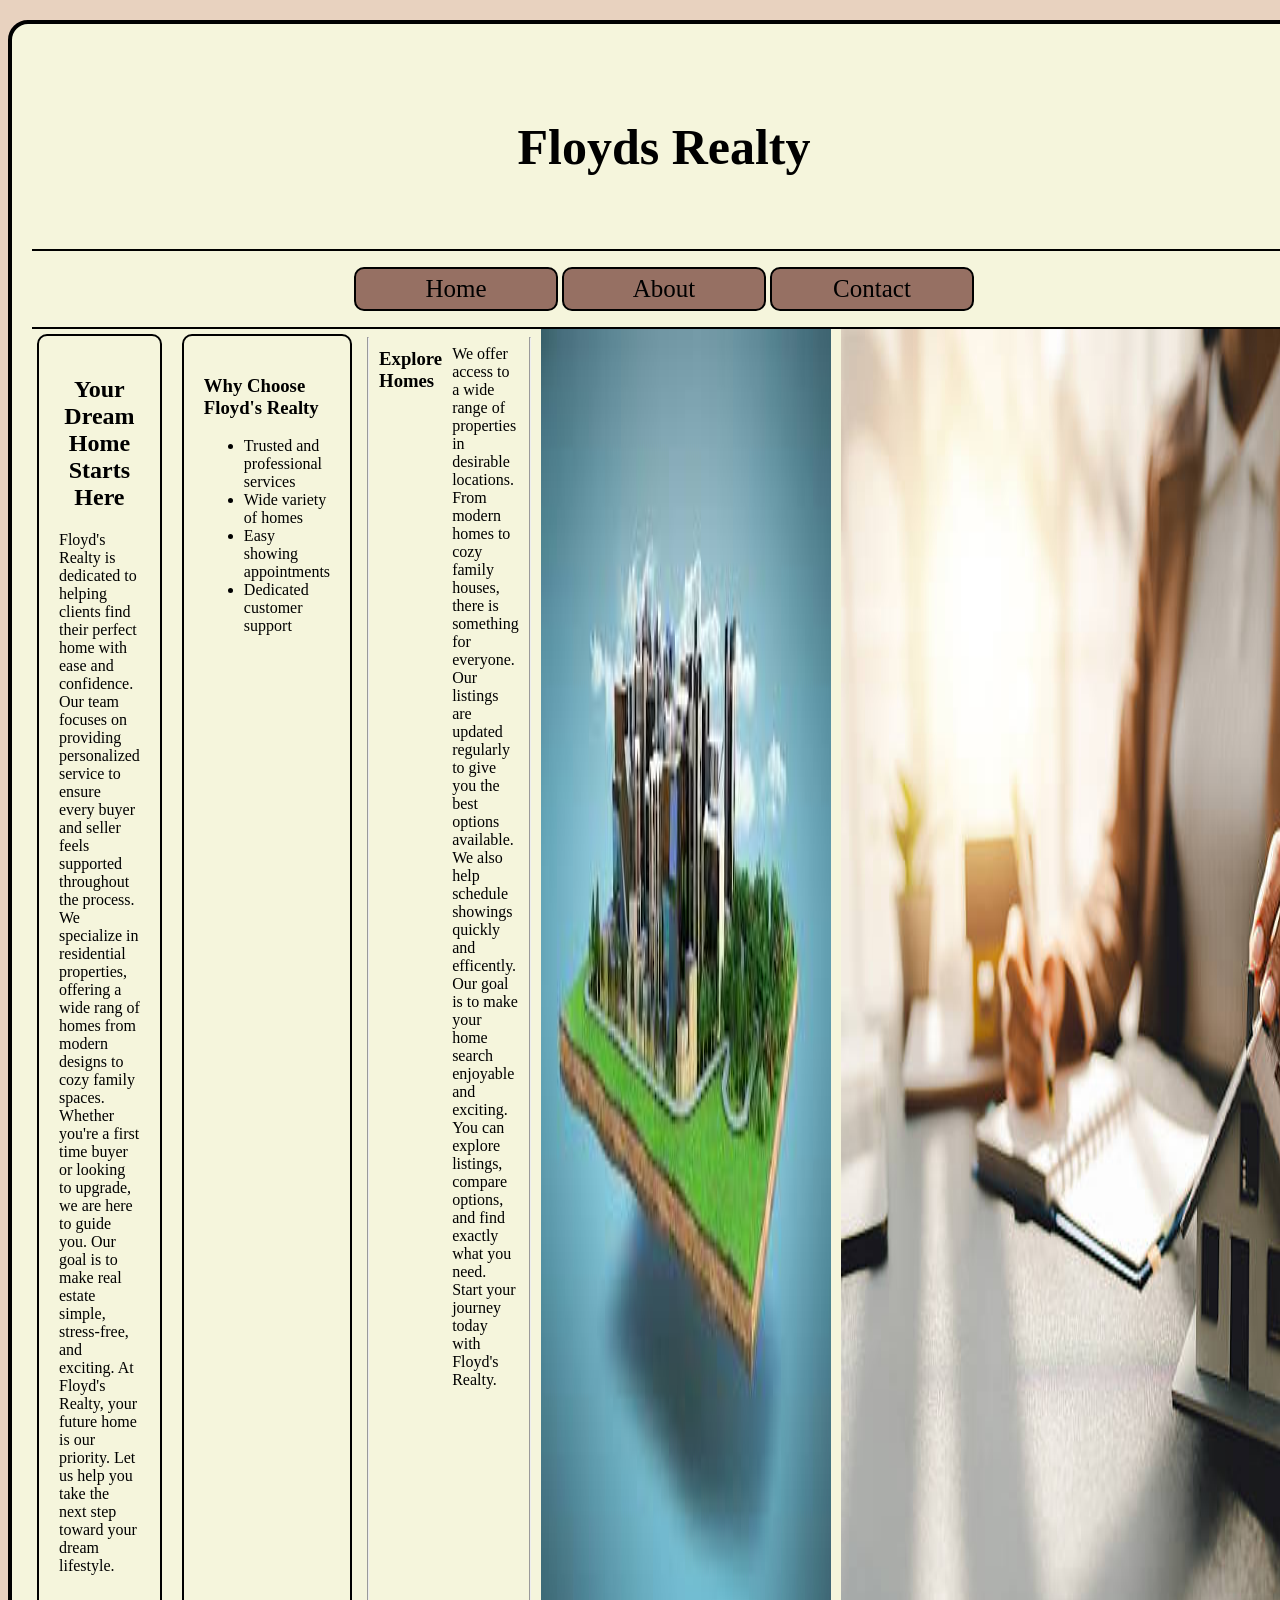
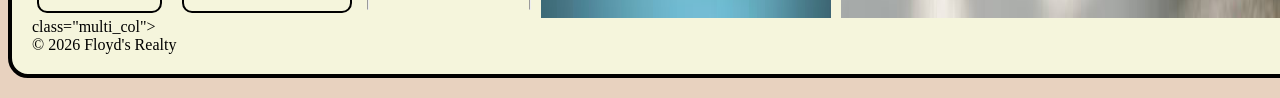
<file: adv_css/index.html>
<!DOCTYPE html>
<html lang="en">

<head>
    <meta charset="UTF-8">
    <meta name="viewport" content="width=device-width, initial-scale=1.0">
    <title>Floyd's Realty</title>
    <link rel="stylesheet" href="css/styles.css">
</head>

<body>
    <div id="container">
        <header>
            <h1>Floyds Realty</h1>
        </header>
        <nav>
            <ul>
                <li><a href="index.html">Home</a></li>
                <li><a href="about.html">About</a></li>
                <li><a href="contact.html">Contact</a></li>
            </ul>
        </nav>

        <main class="multi_col">

        <section>
             <h2>Your Dream Home Starts Here</h2>
            <p>Floyd's Realty is dedicated to helping clients find their perfect home with ease and confidence. Our team focuses on providing personalized service to ensure every buyer and seller feels supported throughout the process. We specialize in residential properties, offering a wide rang of homes from modern designs to cozy family spaces. Whether you're a first time buyer or looking to upgrade, we are here to guide you. Our goal is to make real estate simple, stress-free, and exciting. At Floyd's Realty, your future home is our priority. Let us help you take the next step toward your dream lifestyle.</p>
        </section>
            
        <aside>

            
         <h3>Why Choose Floyd's Realty</h3>

        <ul>
            <li>Trusted and professional services</li>
            <li>Wide variety of homes</li>
            <li>Easy showing appointments</li>
            <li>Dedicated customer support</li>
        </ul>
             </aside>
            
        <hr>

       

        <h3>Explore Homes</h3>

        <p>
            We offer access to a wide range of properties in desirable locations.
            From modern homes to cozy family houses, there is something for everyone.
            Our listings are updated regularly to give you the best options available.
            We also help schedule showings quickly and efficently.
            Our goal is to make your home search enjoyable and exciting.
            You can explore listings, compare options, and find exactly what you need.
            Start your journey today with Floyd's Realty.
        </p>

        <hr>
        
        <img src="images/house.jpg" alt="House">
        <img src="images/signature.jpg" alt="Signature">

        <br><br>

        <a href="https://www.zillow.com" target="_blank">Browse Homes on Zillow</a><br>
        <a href="https://www.realtor.com" target="_blank">Search Listings on Realtor</a>

     
    </main>class="multi_col">

        <footer>&copy; 2026 Floyd's Realty</footer>
    </div>
</body>

</html>
</file>
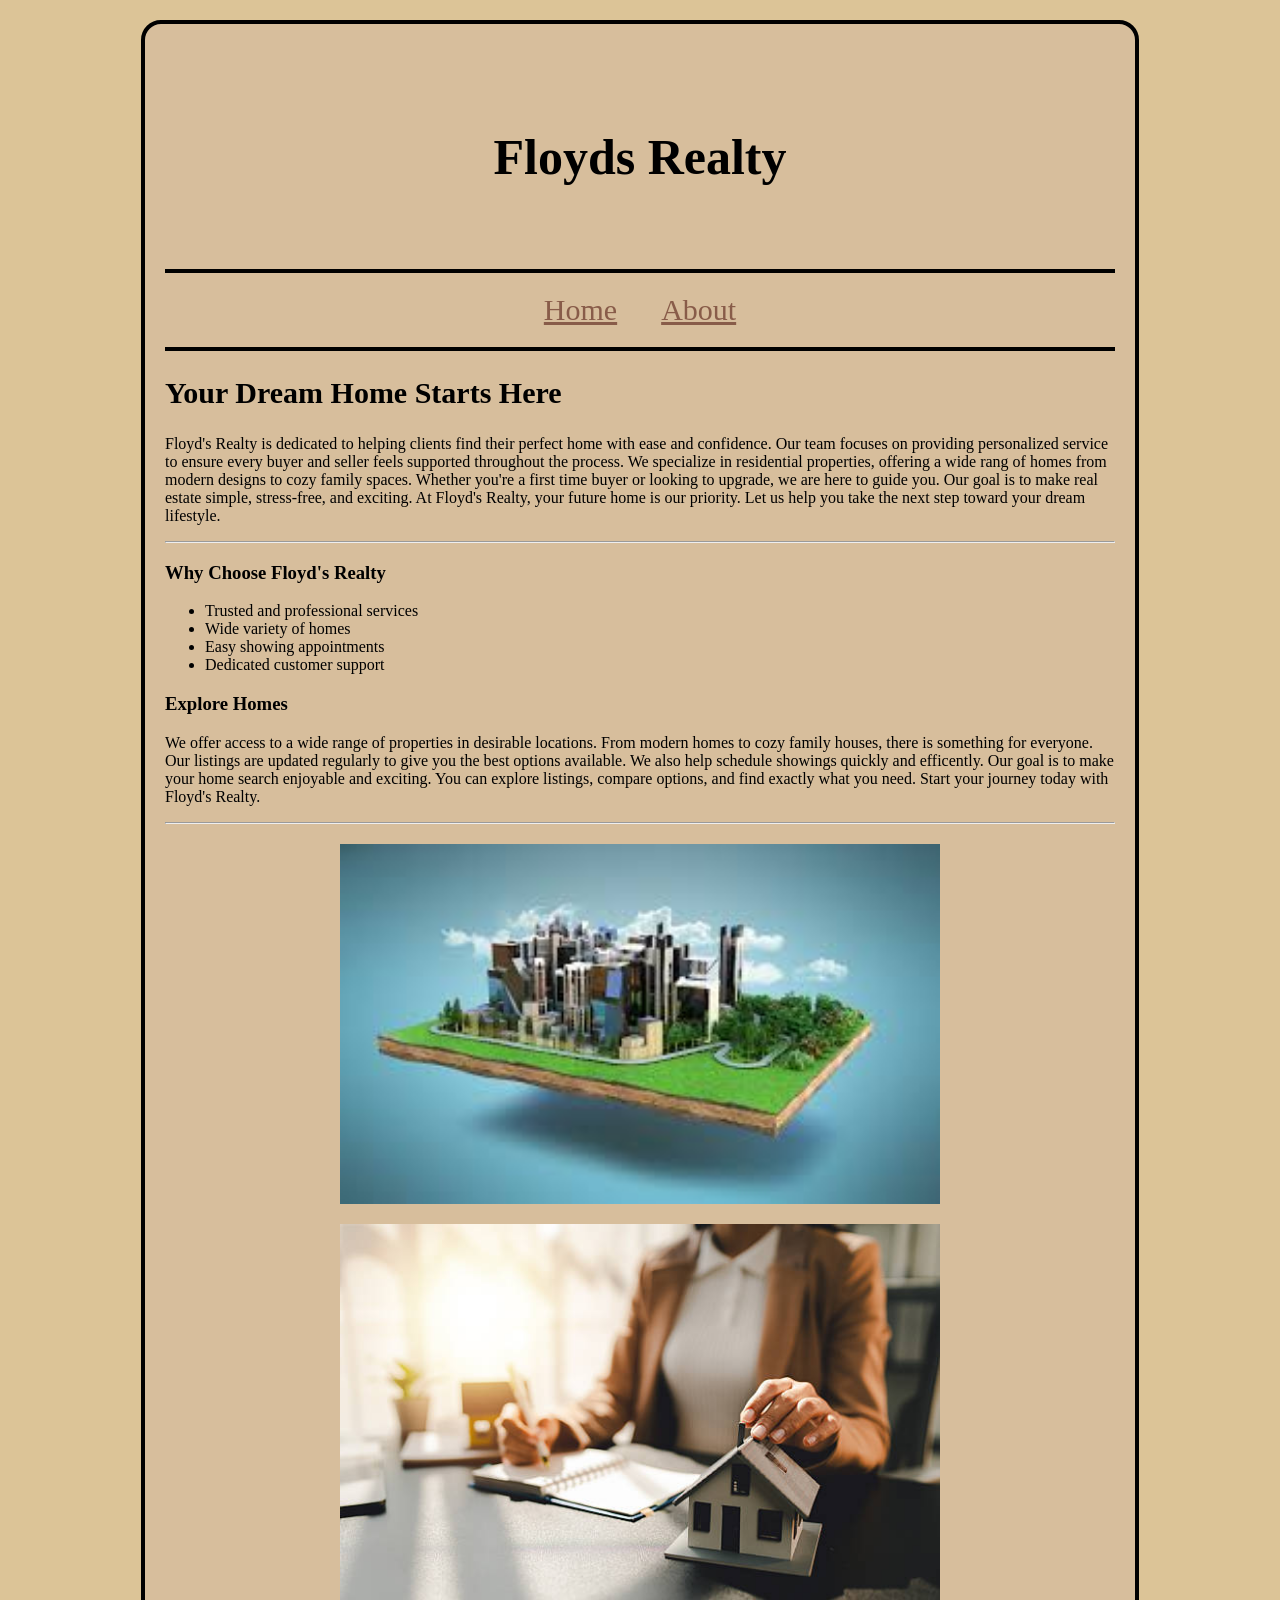
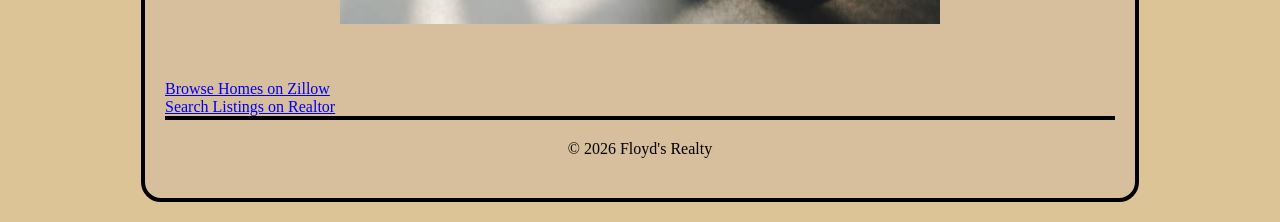
<file: html5_css/index.html>
<!DOCTYPE html>
<html lang="en">

<head>
    <meta charset="UTF-8">
    <meta name="viewport" content="width=device-width, initial-scale=1.0">
    <title>Floyd's Realty</title>
    <link rel="stylesheet" href="css/styles.css">
</head>

<body>
    <div id="container">
        <header>
            <h1>Floyds Realty</h1>
        </header>
        <nav>
            <a href="index.html">Home</a>
            <a href="about.html">About</a>
            
        </nav>
        <main>
            <h2>Your Dream Home Starts Here</h2>
            <p>Floyd's Realty is dedicated to helping clients find their perfect home with ease and confidence. Our team focuses on providing personalized service to ensure every buyer and seller feels supported throughout the process. We specialize in residential properties, offering a wide rang of homes from modern designs to cozy family spaces. Whether you're a first time buyer or looking to upgrade, we are here to guide you. Our goal is to make real estate simple, stress-free, and exciting. At Floyd's Realty, your future home is our priority. Let us help you take the next step toward your dream lifestyle.</p>
        
        <hr>

        <h3>Why Choose Floyd's Realty</h3>

        <ul>
            <li>Trusted and professional services</li>
            <li>Wide variety of homes</li>
            <li>Easy showing appointments</li>
            <li>Dedicated customer support</li>
        </ul>

        <h3>Explore Homes</h3>

        <p>
            We offer access to a wide range of properties in desirable locations.
            From modern homes to cozy family houses, there is something for everyone.
            Our listings are updated regularly to give you the best options available.
            We also help schedule showings quickly and efficently.
            Our goal is to make your home search enjoyable and exciting.
            You can explore listings, compare options, and find exactly what you need.
            Start your journey today with Floyd's Realty.
        </p>

        <hr>
        
        <img src="images/house.jpg" alt="House">
        <img src="images/signature.jpg" alt="Signature">

        <br><br>

        <a href="https://www.zillow.com" target="_blank">Browse Homes on Zillow</a><br>
        <a href="https://www.realtor.com" target="_blank">Search Listings on Realtor</a>

       
        </main>

        <footer>&copy; 2026 Floyd's Realty</footer>
    </div>
</body>

</html>
</file>
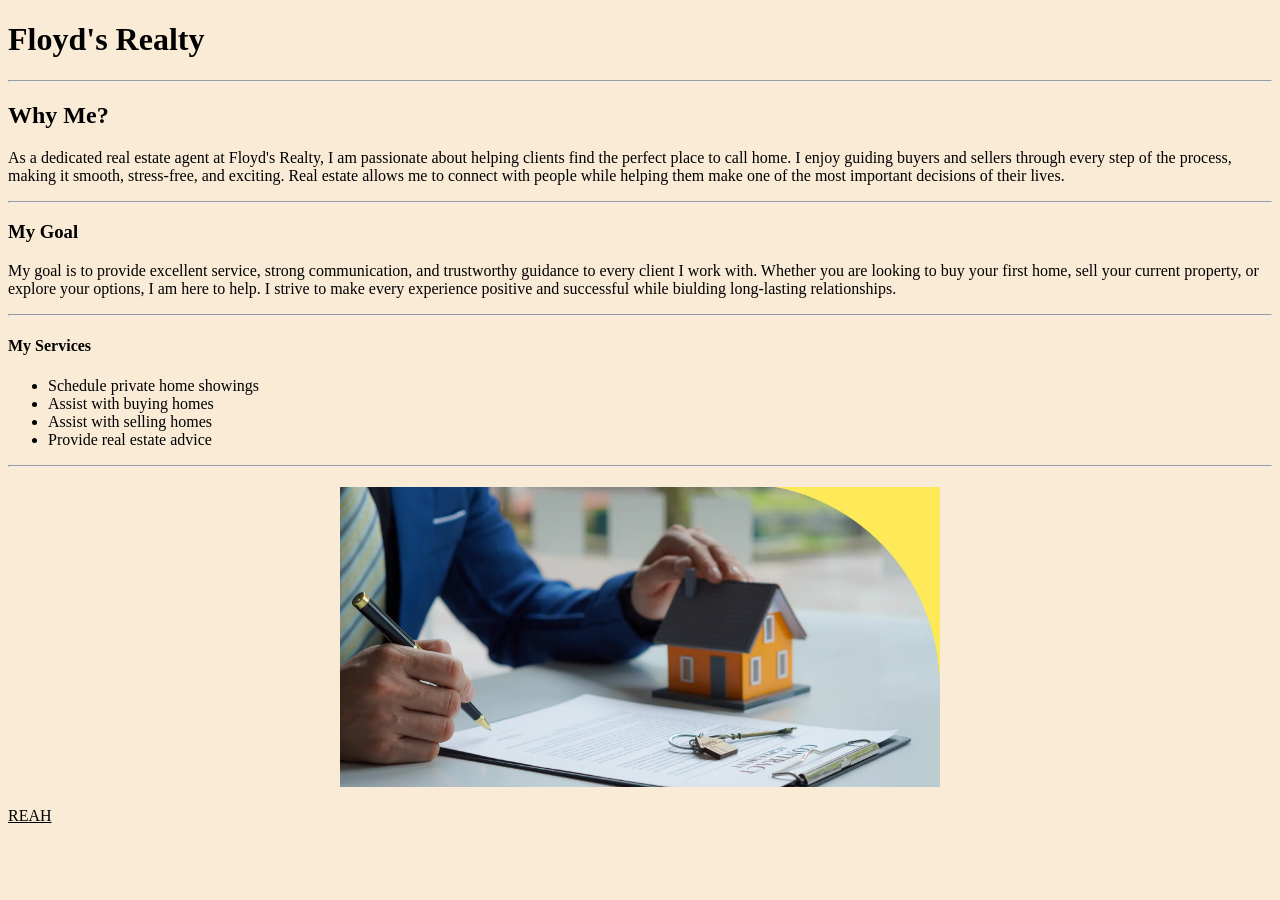
<file: intro_html/index.html>
<!DOCTYPE html>
<html>
   
<head>
    <meta charset="utf-8">
    <title>Floyd's Realty</title>
    <style>
        body {
            background-color: antiquewhite;
        }
        a {
            color:black ;
        }

        img {
            display: block;
            margin: 20px auto;
            width: 600px;
        }
    </style>
</head>

<body>
    <h1>Floyd's Realty</h1>
    <hr>
    <h2>Why Me?</h2>
    <p>As a dedicated real estate agent at Floyd's Realty, I am passionate about helping clients find the perfect place to call home. I enjoy guiding buyers and sellers through every step of the process, making it smooth, stress-free, and exciting. Real estate allows me to connect with people while helping them make one of the most important decisions of their lives.</p>

    <hr>

    <h3>My Goal</h3>

    <p>My goal is to provide excellent service, strong communication, and trustworthy guidance to every client I work with. Whether you are looking to buy your first home, sell your current property, or explore your options, I am here to help. I strive to make every experience positive and successful while biulding long-lasting relationships.</p>

    <hr>

    <h4>My Services</h4>

    <ul>
        <li>Schedule private home showings</li>
        <li>Assist with buying homes</li>
        <li>Assist with selling homes</li>
        <li>Provide real estate advice</li>
    </ul>
    <hr>
    <img src="what-is-real-estate.webp" alt="Paperwork">
    <a href="https://www.realtor.com/realestateandhomes-search/Jasper_TN" target="_blank">REAH</a>

    


  

</body>

</html>
</file>
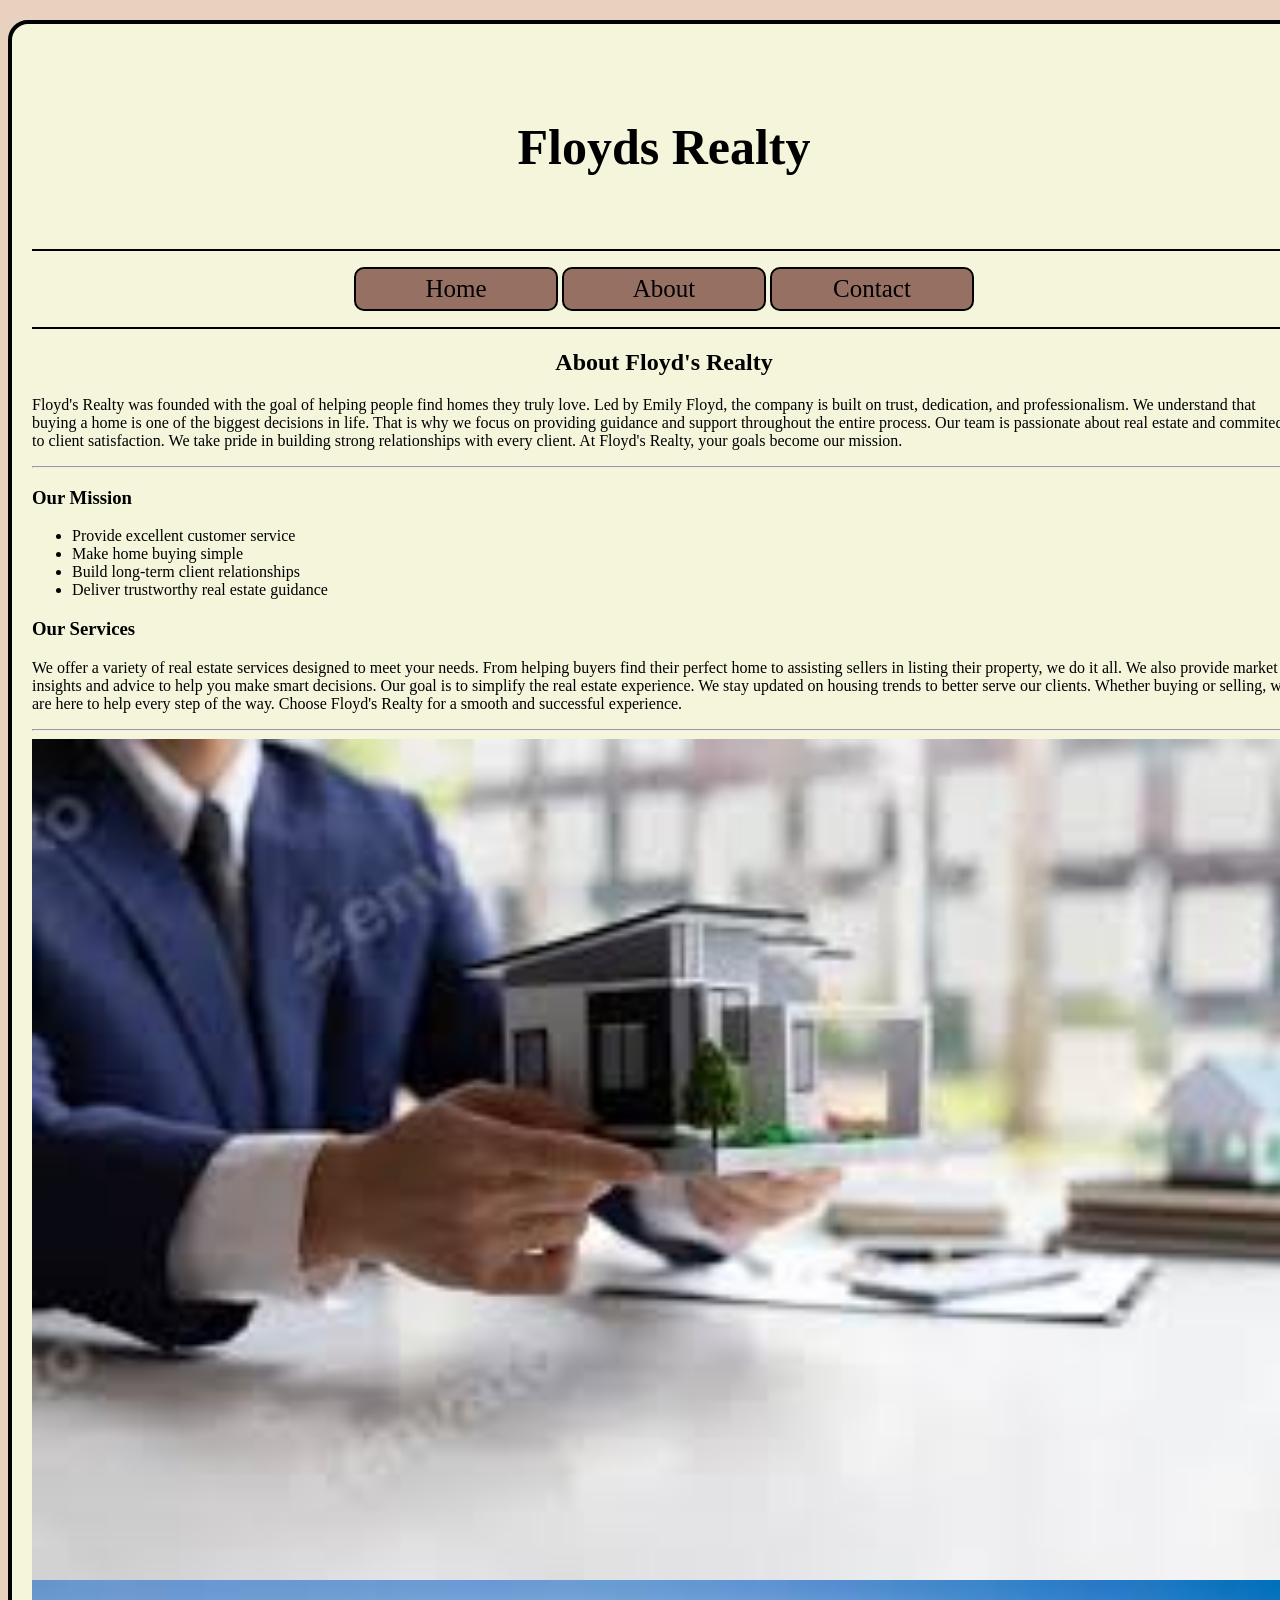
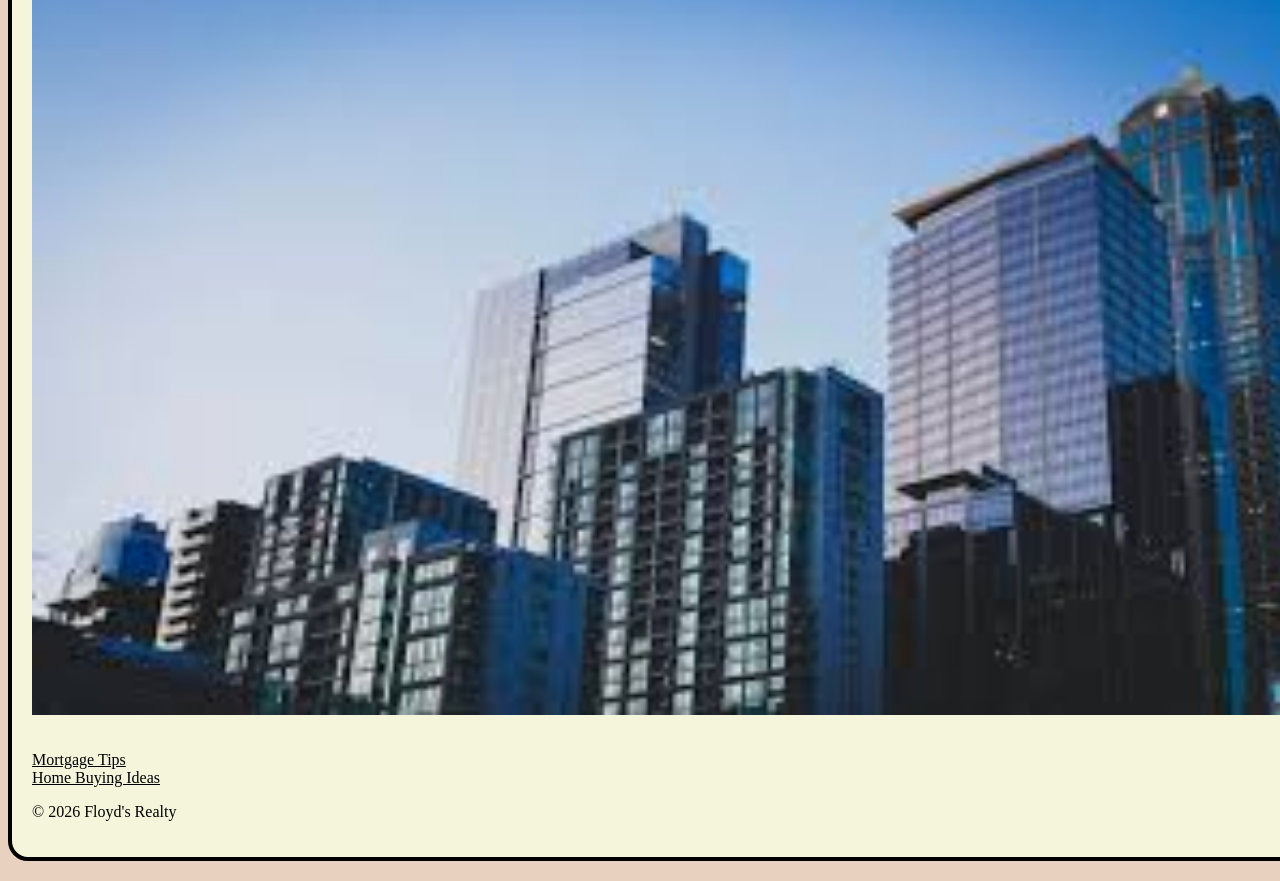
<file: adv_css/about.html>
<!DOCTYPE html>
<html lang="en">

<head>
    <meta charset="UTF-8">
    <meta name="viewport" content="width=device-width, initial-scale=1.0">
    <title>Floyd's Realty</title>
    <link rel="stylesheet" href="css/styles.css">
</head>

<body>
    <div id="container">
        <header>
            <h1>Floyds Realty</h1>
        </header>
        <nav>
            <ul>
                <li><a href="index.html">Home</a></li>
                <li><a href="about.html">About</a></li>
                <li><a href="contact.html">Contact</a></li>
            </ul>
            
            
        </nav>
        <main>
            <h2>About Floyd's Realty</h2>
            <p>
            Floyd's Realty was founded with the goal of helping people find homes they truly love.
            Led by Emily Floyd, the company is built on trust, dedication, and professionalism.
            We understand that buying a home is one of the biggest decisions in life.
            That is why we focus on providing guidance and support throughout the entire process.
            Our team is passionate about real estate and commited to client satisfaction.
            We take pride in building strong relationships with every client.
            At Floyd's Realty, your goals become our mission.
            </p>
        
        <hr>

        <h3>Our Mission</h3>

        <ul>
            <li>Provide excellent customer service</li>
            <li>Make home buying simple</li>
            <li>Build long-term client relationships</li>
            <li>Deliver trustworthy real estate guidance</li>
        </ul>

        <h3>Our Services</h3>

        <p>
        We offer a variety of real estate services designed to meet your needs.
        From helping buyers find their perfect home to assisting sellers in listing their property, we do it all.
        We also provide market insights and advice to help you make smart decisions.
        Our goal is to simplify the real estate experience.
        We stay updated on housing trends to better serve our clients.
        Whether buying or selling, we are here to help every step of the way.
        Choose Floyd's Realty for a smooth and successful experience.
        </p>

        <hr>
        
        <img src="images/Desk.jpg" alt="Desk">
        <img src="images/City.jpg" alt="City">

        <br><br>

        <a href="https://www.bankrate.com" target="_blank">Mortgage Tips</a><br>
        <a href="https://www.hgtv.com/design/real-estate" target="_blank">Home Buying Ideas</a>

       
        </main>

        <footer>
            <p>&copy; 2026 Floyd's Realty</p></footer>
    </div>
</body>

</html>
</file>
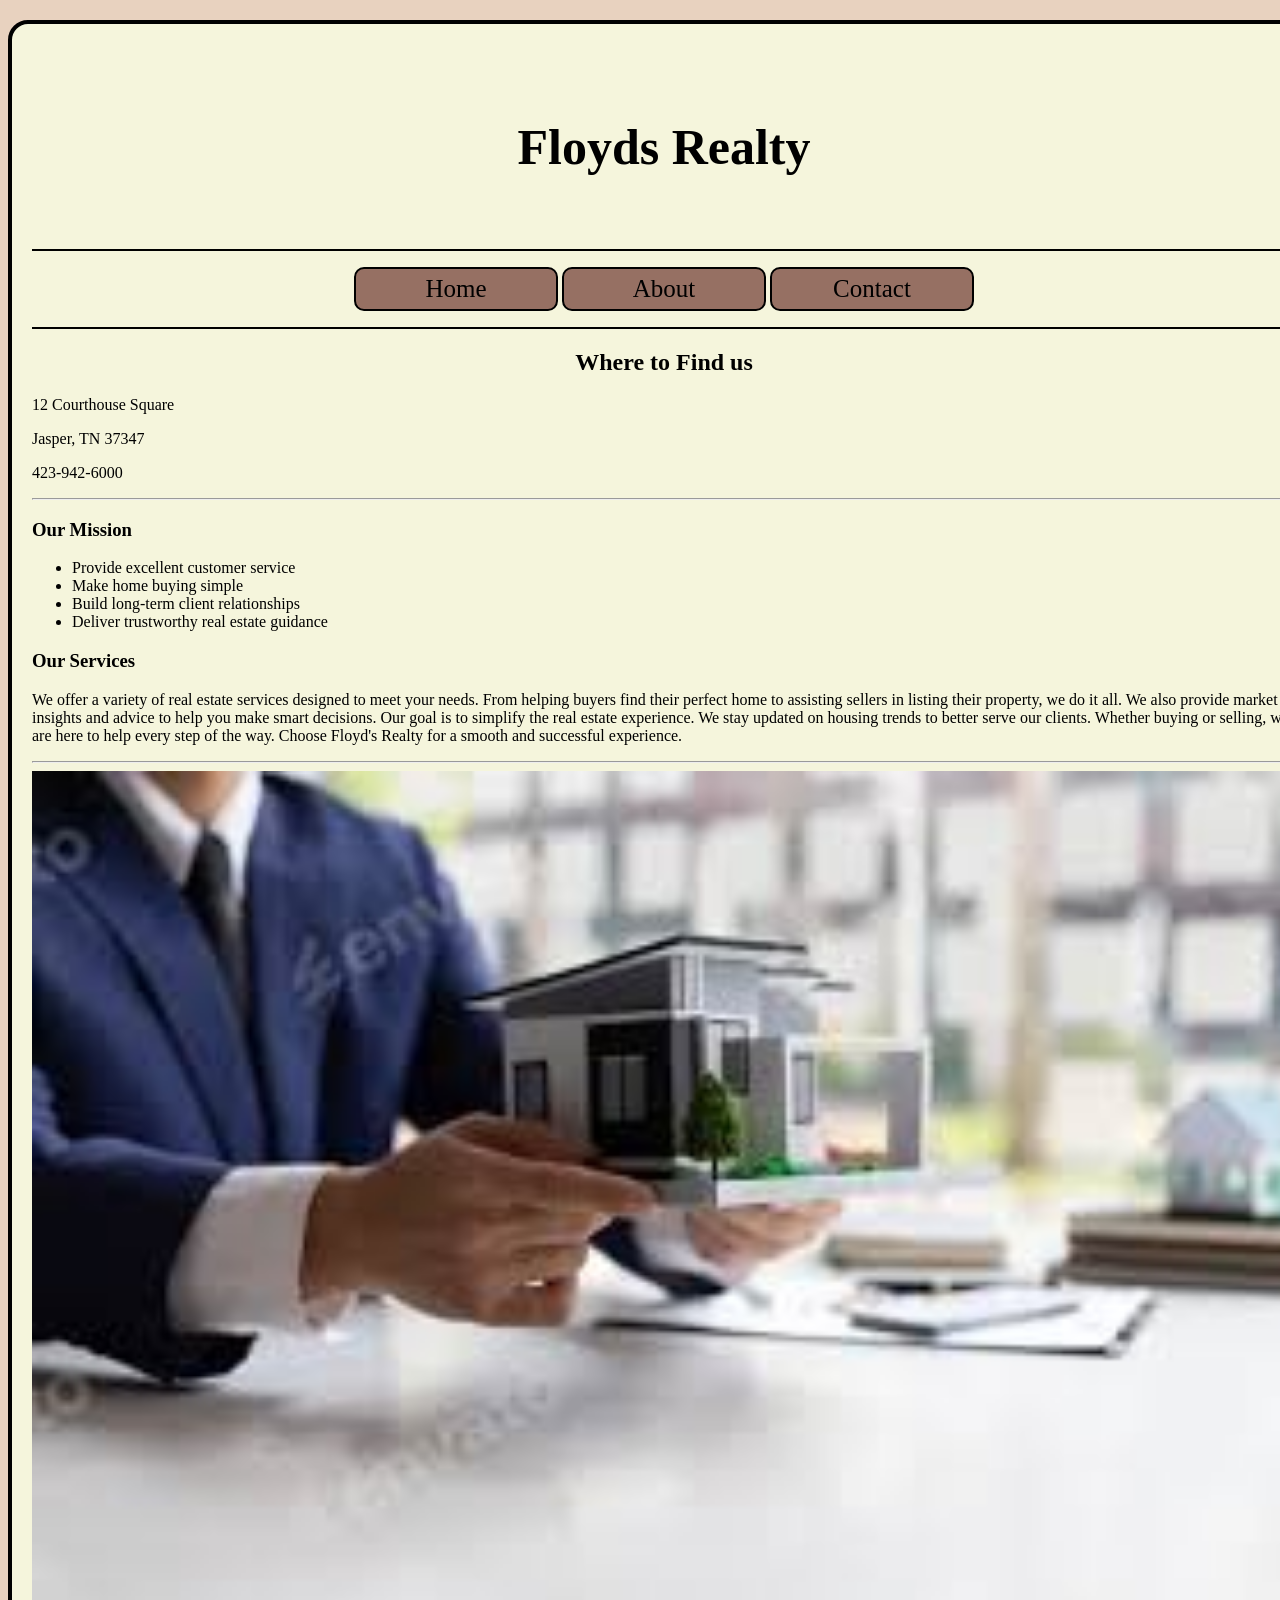
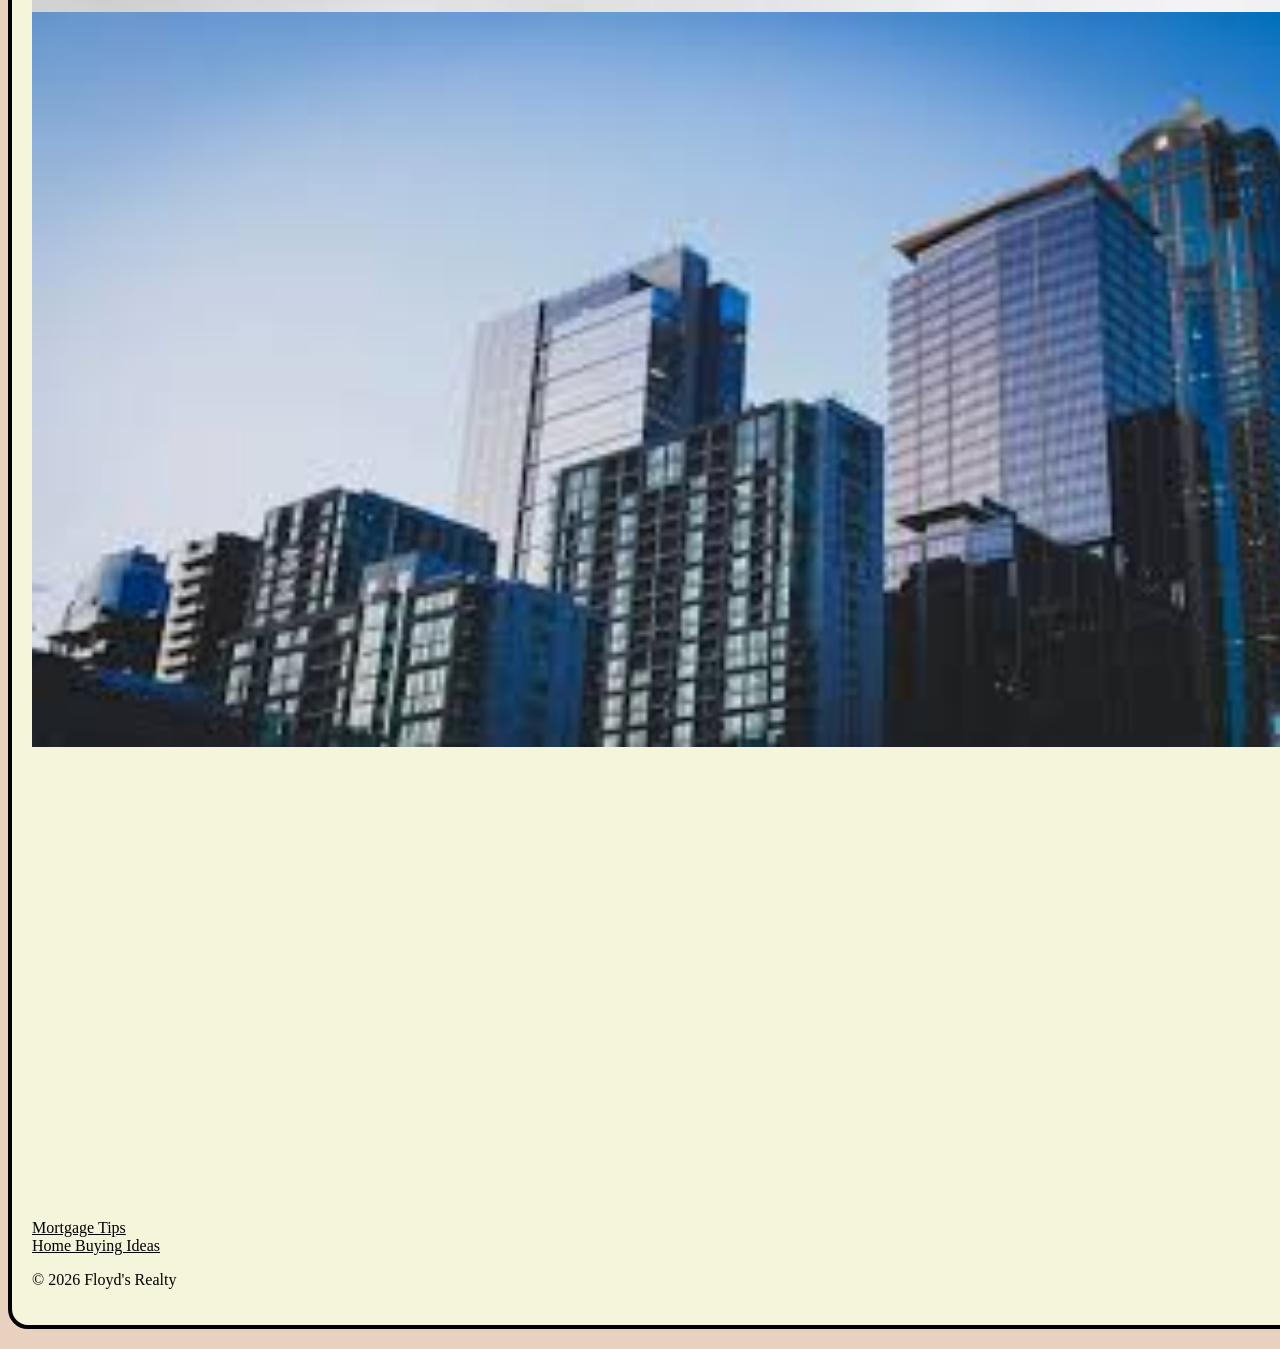
<file: adv_css/contact.html>
<!DOCTYPE html>
<html lang="en">

<head>
    <meta charset="UTF-8">
    <meta name="viewport" content="width=device-width, initial-scale=1.0">
    <title>Floyd's Realty</title>
    <link rel="stylesheet" href="css/styles.css">
</head>

<body>
    <div id="container">
        <header>
            <h1>Floyds Realty</h1>
        </header>
        <nav>
            <ul>
                <li><a href="index.html">Home</a></li>
                <li><a href="about.html">About</a></li>
                <li><a href="contact.html">Contact</a></li>
            </ul>
            
            
        </nav>
        <main>
            <h2>Where to Find us</h2>
            <p>12 Courthouse Square</p>
            <p>Jasper, TN 37347</p>
            <p>423-942-6000</p>
        
        <hr>

        <h3>Our Mission</h3>

        <ul>
            <li>Provide excellent customer service</li>
            <li>Make home buying simple</li>
            <li>Build long-term client relationships</li>
            <li>Deliver trustworthy real estate guidance</li>
        </ul>

        <h3>Our Services</h3>

        <p>
        We offer a variety of real estate services designed to meet your needs.
        From helping buyers find their perfect home to assisting sellers in listing their property, we do it all.
        We also provide market insights and advice to help you make smart decisions.
        Our goal is to simplify the real estate experience.
        We stay updated on housing trends to better serve our clients.
        Whether buying or selling, we are here to help every step of the way.
        Choose Floyd's Realty for a smooth and successful experience.
        </p>

        <hr>
        
        <img src="images/Desk.jpg" alt="Desk">
        <img src="images/City.jpg" alt="City">
        <iframe src="https://www.google.com/maps/embed?pb=!1m18!1m12!1m3!1d26122.17665719301!2d-85.62606081258143!3d35.07493396169467!2m3!1f0!2f0!3f0!3m2!1i1024!2i768!4f13.1!3m3!1m2!1s0x8861ab15b215df77%3A0xce7e0f24e7114994!2sCENTURY%2021%20Cumberland%20Realty!5e0!3m2!1sen!2sus!4v1779569358159!5m2!1sen!2sus" width="600" height="450" style="border:0;" allowfullscreen="" loading="lazy" referrerpolicy="no-referrer-when-downgrade"></iframe>

        <br><br>

        <a href="https://www.bankrate.com" target="_blank">Mortgage Tips</a><br>
        <a href="https://www.hgtv.com/design/real-estate" target="_blank">Home Buying Ideas</a>

       
        </main>

        <footer>
            <p>&copy; 2026 Floyd's Realty</p></footer>
    </div>
</body>

</html>
</file>
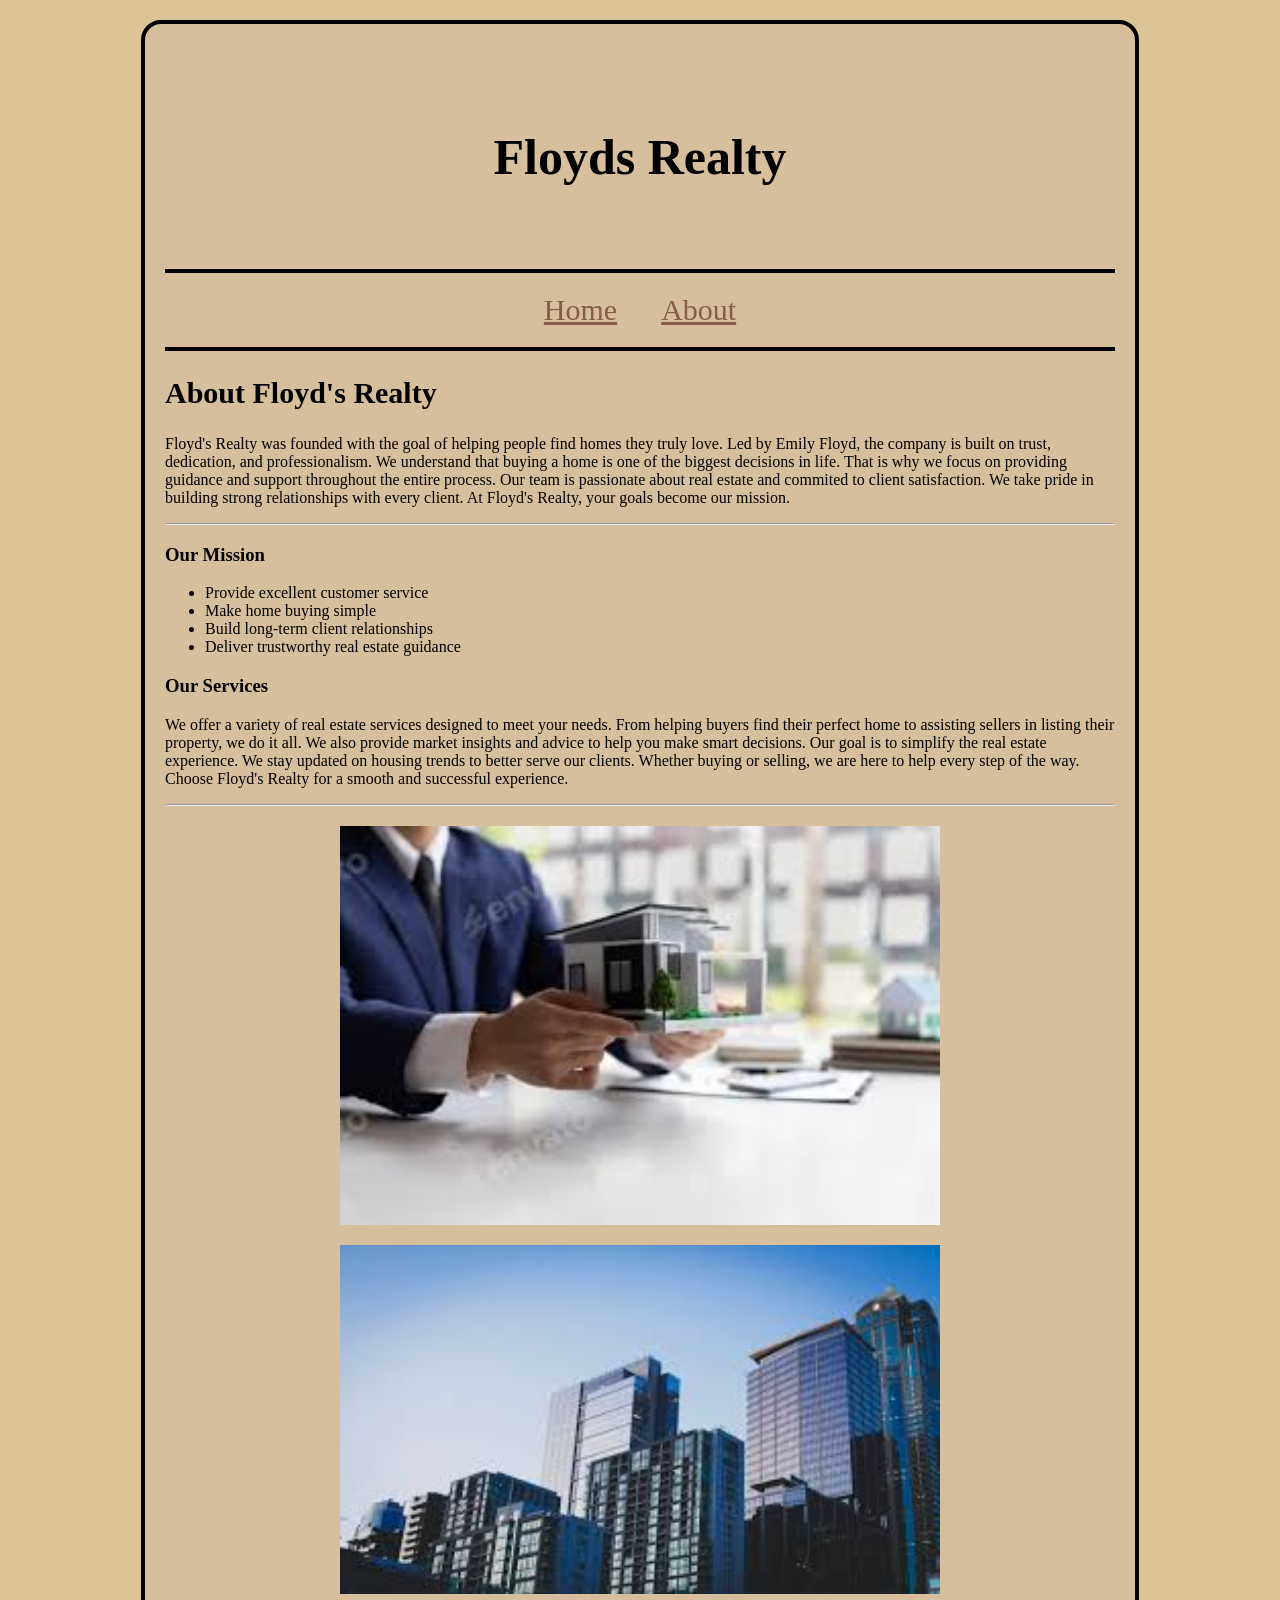
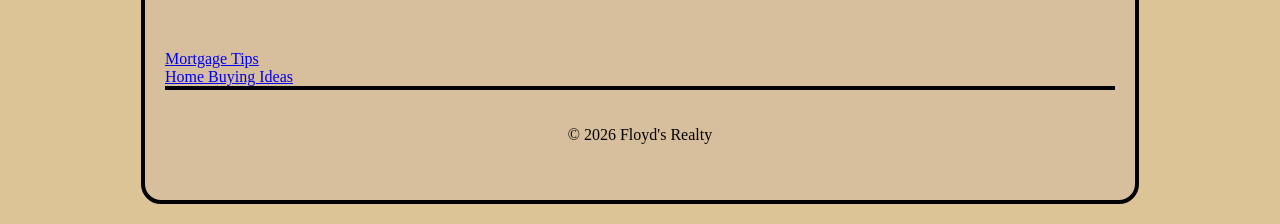
<file: html5_css/about.html>
<!DOCTYPE html>
<html lang="en">

<head>
    <meta charset="UTF-8">
    <meta name="viewport" content="width=device-width, initial-scale=1.0">
    <title>Floyd's Realty</title>
    <link rel="stylesheet" href="css/styles.css">
</head>

<body>
    <div id="container">
        <header>
            <h1>Floyds Realty</h1>
        </header>
        <nav>
            <a href="index.html">Home</a>
            <a href="about.html">About</a>
            
        </nav>
        <main>
            <h2>About Floyd's Realty</h2>
            <p>
            Floyd's Realty was founded with the goal of helping people find homes they truly love.
            Led by Emily Floyd, the company is built on trust, dedication, and professionalism.
            We understand that buying a home is one of the biggest decisions in life.
            That is why we focus on providing guidance and support throughout the entire process.
            Our team is passionate about real estate and commited to client satisfaction.
            We take pride in building strong relationships with every client.
            At Floyd's Realty, your goals become our mission.
            </p>
        
        <hr>

        <h3>Our Mission</h3>

        <ul>
            <li>Provide excellent customer service</li>
            <li>Make home buying simple</li>
            <li>Build long-term client relationships</li>
            <li>Deliver trustworthy real estate guidance</li>
        </ul>

        <h3>Our Services</h3>

        <p>
        We offer a variety of real estate services designed to meet your needs.
        From helping buyers find their perfect home to assisting sellers in listing their property, we do it all.
        We also provide market insights and advice to help you make smart decisions.
        Our goal is to simplify the real estate experience.
        We stay updated on housing trends to better serve our clients.
        Whether buying or selling, we are here to help every step of the way.
        Choose Floyd's Realty for a smooth and successful experience.
        </p>

        <hr>
        
        <img src="images/Desk.jpg" alt="Desk">
        <img src="images/City.jpg" alt="City">

        <br><br>

        <a href="https://www.bankrate.com" target="_blank">Mortgage Tips</a><br>
        <a href="https://www.hgtv.com/design/real-estate" target="_blank">Home Buying Ideas</a>

       
        </main>

        <footer>
            <p>&copy; 2026 Floyd's Realty</p></footer>
    </div>
</body>

</html>
</file>
<file: adv_css/css/styles.css>
body {
    background-color: rgb(232, 210, 191);
}

img {
    display: block;
    margin: 0 auto;
    width: 100%;
}

a {
    color:black;
}

a:hover {
    color:rgb(152, 108, 89);
    text-decoration: none;
}
#container {
    background-color: beige;
    width: 100%;
    margin: 20px auto;
    border: 4px solid black;
    padding: 20px;
    border-radius: 20px;
}

header {
    text-align: center;
    padding: 40px;
    border-bottom: 2px solid black;
}

header h1 {
    font-size: 50px;
    color:black;
}

nav {
    text-align: center;
    border-bottom: 2px solid black
}

nav ul {
    list-style-type: none;
    padding: 0;
}

nav li {
    display: inline-block;
}

nav li a {
    display: block;
    background-color:rgb(150, 112, 99);
    color:black;
    width: 200px;
    height:40px;
    line-height: 40px;
    font-size: 25px;
    text-decoration: none;
    border-radius: 10px;
    border: 2px solid black
}

nav li a:hover {
    color:beige
}

main h2 {
    text-align: center;
    color: black;
}

.multi_col {
    display: flex;
    gap:10px
}

section, aside {
    border-radius: 10px;
    border: 2px solid black;
    margin: 5px;
    padding: 20px;
}

section {
    width: 20%;
}

aside {
    width: 30%;
}

section img {
    border-radius: 10px;
    border: 2px solid black;
    width: 90%;
}
</file>
<file: html5_css/css/styles.css>
body {
    background-color:rgb(220, 196, 151)
}

#container {
    background-color: rgb(215, 190, 156);
    width: 950px;
    margin: 20px auto;
    border: 4px solid black;
    padding: 20px;
    border-radius: 20px;
}

header {
    text-align: center;
    padding: 50px;
}

header h1 {
    color: black;
    font-size: 50px;
}

nav {
    text-align: center;
    border-top: 4px solid black ;
    border-bottom: 4px solid black;
    padding: 20px 0;
}

nav a {
    color: rgb(136, 92, 73);
    font-size: 30px;
    margin: 0 20px;
}

nav a:hover {
    color: black;
    text-decoration: none;
}

main h2 {
    color: black;
    text-align: left;
    font-size: 30px;
}

main img {
    display: block;
    margin: 20px auto;
    width: 600px;
}

footer {
    padding: 20px 0;
    text-align: center;
    border-top: 4px solid black ;
}
</file>
